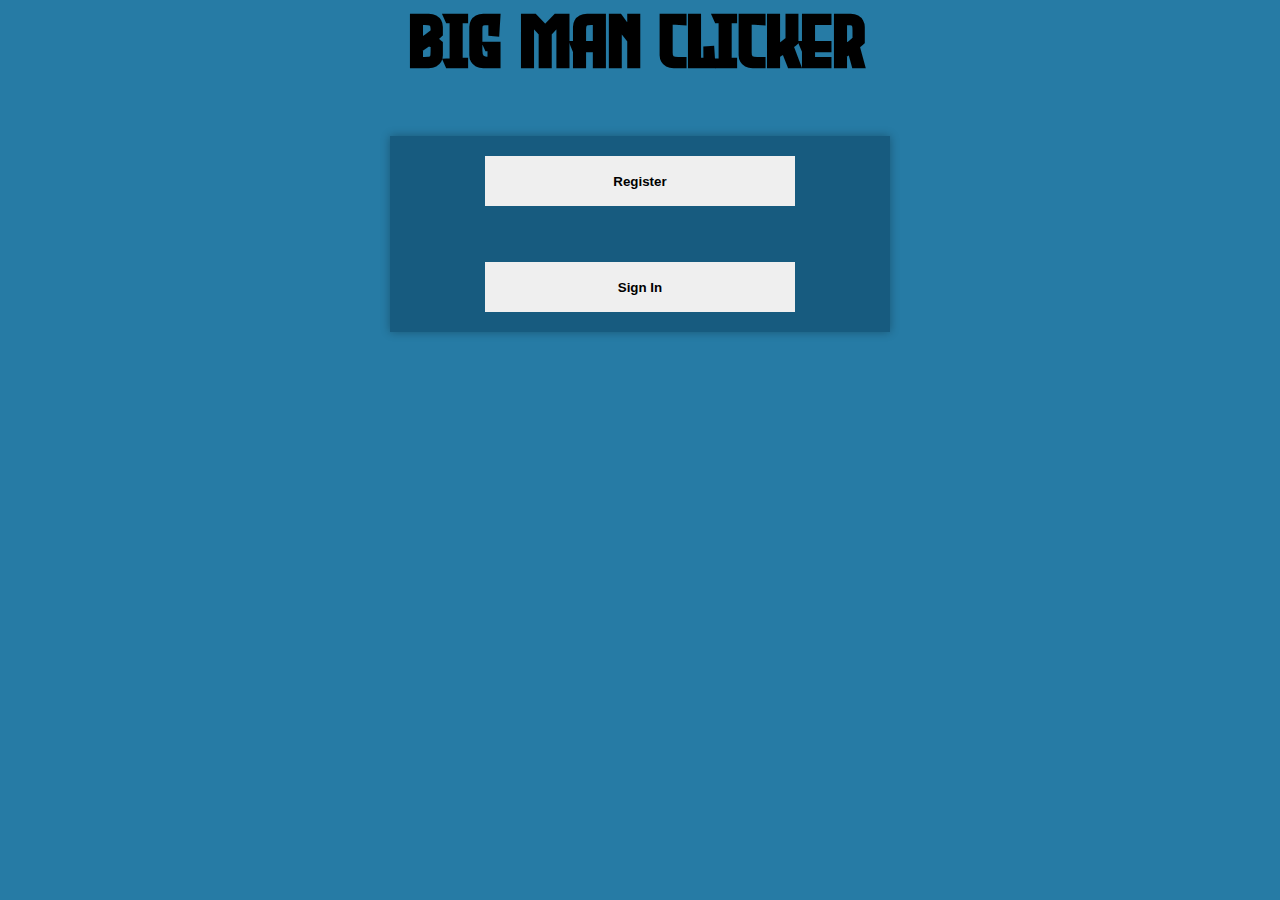
<file: index.html>
<html>
<head>
    <title>PHP-Test</title>
    <link href="styleapi.css" rel="stylesheet">
    <script src="script.js"></script>
    <meta charset="UTF-8">
    <meta name="viewport" content="width=device-width, initial-scale=1.0">
</head> 
<body>
    <h1 class = 'title'>Big Man Clicker</h1>
    <div class = "largeContainer">
        <div class = 'regContainer'>
            <form action = "register.html">
                <input type = "submit" value = "Register">
            </form>
        </div>
        <div class = "sigContainer">
            <form action = "signin.html">
                <input type = "submit" value = "Sign In">
            </form>
        </div>
    </div>
</body>
</html>
</file>
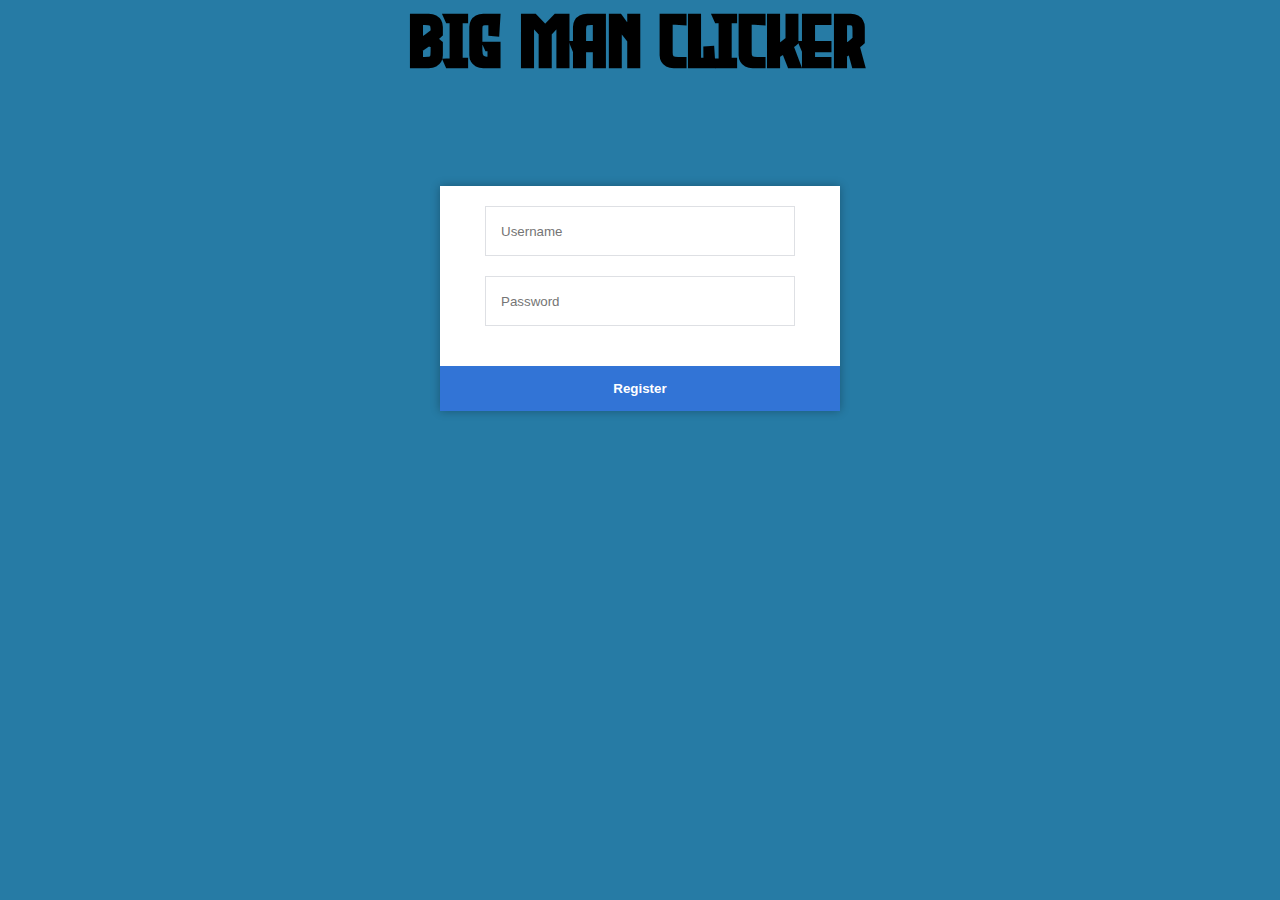
<file: register.html>
<!DOCTYPE html>
<html>
<head>
    <title>PHP-Test</title>
    <link href="styleapi.css" rel="stylesheet">
    <script src="script.js"></script>
    <meta charset="UTF-8">
    <meta name="viewport" content="width=device-width, initial-scale=1.0">
</head>
<body>
    <h1 class = "title">Big Man Clicker</h1>
    <div class = 'register'>
        <form action = "register.php" method="post">
            <input type = "text" name = "username" placeholder = "Username">
            <input type = "text" name = "password" placeholder = "Password">
            <input type = "submit" value = "Register">
        </form>
    </div>
</body>
</html>
</file>
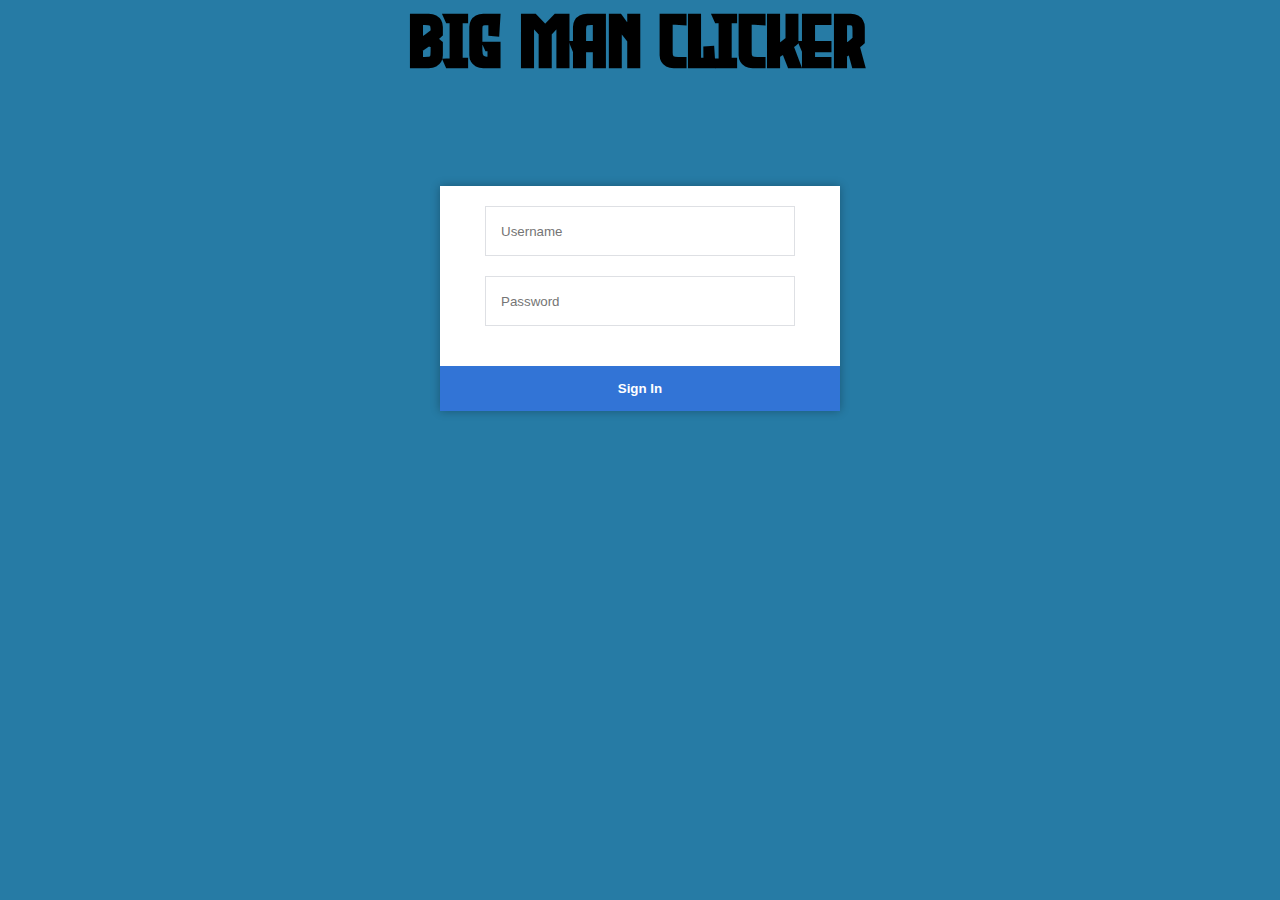
<file: signin.html>
<html>
<head>
    <title>PHP-Test</title>
    <link href="styleapi.css" rel="stylesheet">
    <script src="script.js"></script>
    <meta charset="UTF-8">
    <meta name="viewport" content="width=device-width, initial-scale=1.0">
</head>
<body>
    <h1 class = "title">Big Man Clicker</h1>
    <div class = 'signin'>
        <form action = "signin.php" method="post" >
            <input type = "text" name = "username" placeholder = "Username">
            <input type = "text" name = "password" placeholder = "Password">
            <input type = "submit" value = "Sign In">
        </form>
    </div>
</div>
</body>
</html>
</file>
<file: styleapi.css>
@font-face {
    font-family: mainFont;
    src: url(EvilEmpire-4BBVK.ttf);
}
*{
    box-sizing: border-box;
    
}
body{
    background-color: #267BA5;
    margin:0px;
}
.logoutbutt {
    line-height: 25px;
    width: 120px;
    font-size: 15pt;
    margin-top: 10px;
    margin-right: 20px;
    position:absolute;
    border-color:#175B7F;
    top:0;
    right:0;
    background-color:#175B7F;
    transition-duration: 0.4s;
}
.logoutbutt:hover {
    background-color:white;
    color: black;
}
.largeContainer {
    width:500px;
    display:block;
    margin:auto;
    box-shadow: 0 0 9px 0 rgba(0, 0, 0, 0.3);
    background-color:#175B7F;
}

.title {
    text-align:center;
    font-family:mainFont;
    font-size:75px;
    margin-top:0px;
}
.largeContainer form {
    display: flex;
    flex-wrap: wrap;
    justify-content: center;
    padding-top: 20px;
}
.largeContainer input[type=submit]{
    width: 310px;
  	height: 50px;
  	border: 1px solid #dee0e4;
  	margin-bottom: 20px;
  	padding: 0 15px;
 	border: 0;
  	cursor: pointer;
  	font-weight: bold;
  	color: black;
  	transition: background-color 0.2s;
}
.register, .signin {
    width: 400px;
    background-color: #ffffff;
    box-shadow: 0 0 9px 0 rgba(0, 0, 0, 0.3);
    margin: 100px auto;
}
.register h1, .signin h1 {
    text-align: center;
    color: #5b6574;
    font-size: 24px;
    padding: 20px 0 20px 0;
    border-bottom: 1px solid #dee0e4;
}
.register form, .signin form {
    display: flex;
    flex-wrap: wrap;
    justify-content: center;
    padding-top: 20px;
}
.register form input[type="password"], .register form input[type="text"], .signin form input[type="password"], .signin form input[type="text"]{
    width: 310px;
    height: 50px;
    border: 1px solid #dee0e4;
    margin-bottom: 20px;
    padding: 0 15px;
}
.register form input[type="submit"], .signin form input[type="submit"] {
    width: 100%;
    padding: 15px;
    margin-top: 20px;
    background-color: #3274d6;
    border: 0;
    cursor: pointer;
    font-weight: bold;
    color: #ffffff;
    transition: background-color 0.2s;
}
.register form input[type="submit"]:hover, .signin form input[type="submit"]:hover {
  background-color: #2868c7;
    transition: background-color 0.2s;
}
.betterUpgrades {
    display:inline-block;
    height:500px;
    width:24%;
    text-align:center;
}
.baseUpgrades {
    display:inline-block;
    height:500px;
    width:24%;
    text-align:center;
    margin-top:0px;
}
#clickMain {
    display:inline-block;
    height:500px;
    width:48%;
    margin-right:25px;
    margin-top:0px;
}
.upgrade {
    height:90px;
    display:block;
    margin:0px;
}
.pastrychef {
    height:300px;
}
.souschef {
    height:150px;
}
#count {
    text-align:center;
}
#main {
    margin-top:0px;
}
#but {
    width:45%;
    height:100%;
}
</file>
